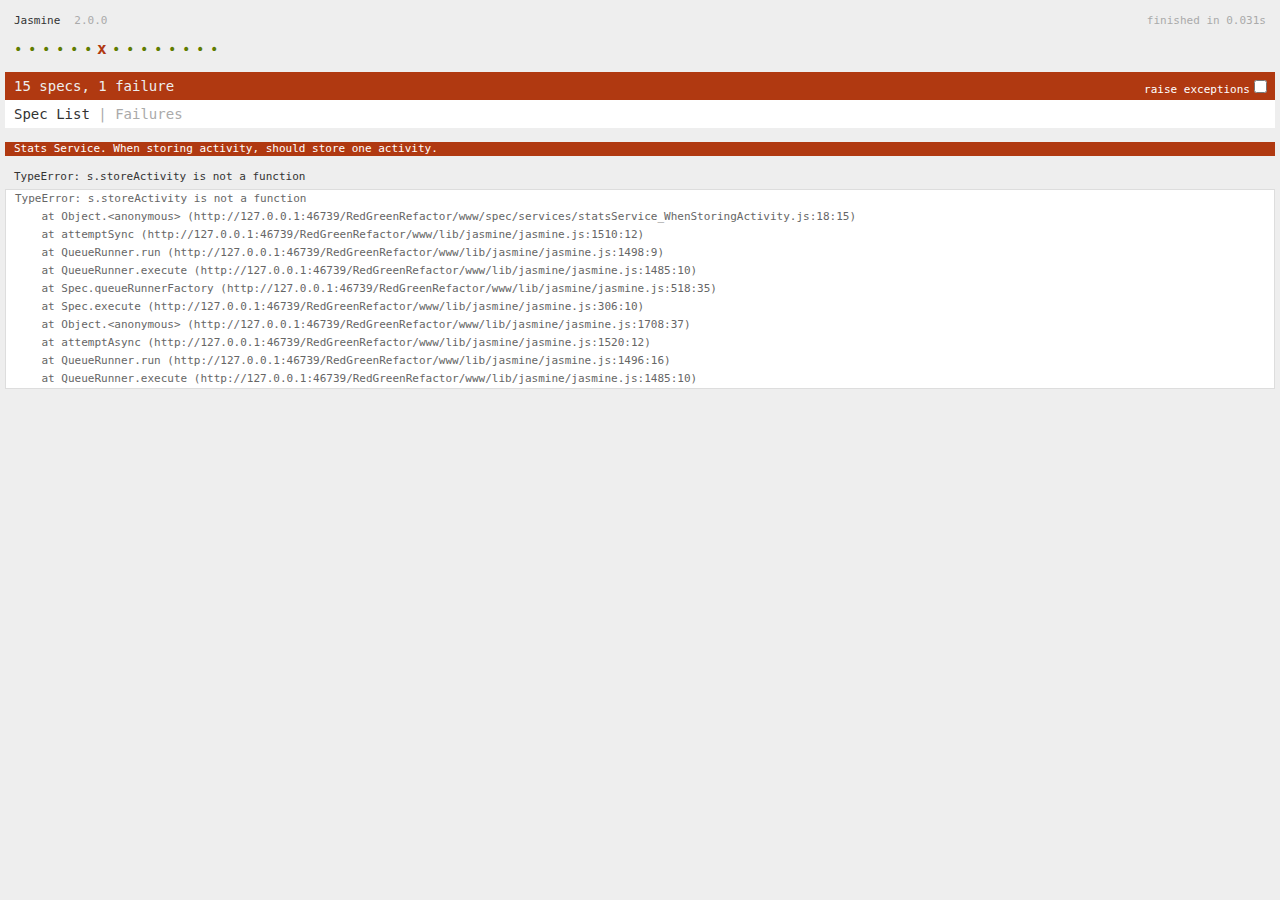
<file: RedGreenRefactor/www/spec/index.html>
﻿<!DOCTYPE html>
<html xmlns="http://www.w3.org/1999/xhtml">
<head>
    <meta http-equiv="Content-Type" content="text/html; charset=UTF-8" />
    <title>Jasmine Spec Runner v2.1.1</title>
    <!-- lib -->
    <script src="../lib/jquery/jquery-2.1.1.min.js"></script>
    <link href="../lib/jasmine/jasmine.css" rel="stylesheet" />
    <script src="../lib/jasmine/jasmine.js"></script>
    <script src="../lib/jasmine/jasmine-html.js"></script>
    <script src="../lib/jasmine/boot.js"></script>
    <script src="../lib/angular/angular.min.js"></script>
    <script src="../lib/angular/angular-route.min.js"></script>
    <script src="../lib/angular/angular-touch.min.js"></script>
    <script src="../lib/angular/angular-mocks.js"></script>
    <script src="../lib/fastclick/fastclick.js"></script>

    <!-- nvd charts -->
    <script src="../lib/nvd/d3.js"></script>
    <script src="../lib/nvd/nv.d3.js"></script>
    <script src="../lib/nvd/angularjs-nvd3-directives.min.js"></script>
    <link href="../lib/nvd/nv.d3.css" rel="stylesheet" />

    <!-- app -->
    <script src="../app/app.js"></script>
    <script src="../app/models/activity.js"></script>
    <script src="../app/controllers/bluePhaseCtrl.js"></script>
    <script src="../app/controllers/finishCtrl.js"></script>
    <script src="../app/controllers/greenPhaseCtrl.js"></script>
    <script src="../app/controllers/introCtrl.js"></script>
    <script src="../app/controllers/redPhaseCtrl.js"></script>
    <script src="../app/controllers/startCtrl.js"></script>
    <script src="../app/controllers/statsCtrl.js"></script>
    <script src="../app/filters/fixedLengthNumber.js"></script>
    <script src="../app/services/statsService.js"></script>
    <script src="../app/services/clockService.js"></script>

    <!-- spec -->
    <script src="models/activity_WhenInitialised.js"></script>
    <script src="services/statsService_WhenInitialised.js"></script>
    <script src="services/statsService_WhenStoringActivity.js"></script>
    <script src="services/statsService_WhenReporting.js"></script>
    <script src="services/statsService_WhenClearing.js"></script>
    <script src="services/clockService_WhenInitialised.js"></script>
</head>
<body>

</body>
</html>
</file>
<file: RedGreenRefactor/www/lib/jasmine/jasmine.css>
body { background-color: #eeeeee; padding: 0; margin: 5px; overflow-y: scroll; }

.html-reporter { font-size: 11px; font-family: Monaco, "Lucida Console", monospace; line-height: 14px; color: #333333; }
.html-reporter a { text-decoration: none; }
.html-reporter a:hover { text-decoration: underline; }
.html-reporter p, .html-reporter h1, .html-reporter h2, .html-reporter h3, .html-reporter h4, .html-reporter h5, .html-reporter h6 { margin: 0; line-height: 14px; }
.html-reporter .banner, .html-reporter .symbol-summary, .html-reporter .summary, .html-reporter .result-message, .html-reporter .spec .description, .html-reporter .spec-detail .description, .html-reporter .alert .bar, .html-reporter .stack-trace { padding-left: 9px; padding-right: 9px; }
.html-reporter .banner .version { margin-left: 14px; }
.html-reporter #jasmine_content { position: fixed; right: 100%; }
.html-reporter .version { color: #aaaaaa; }
.html-reporter .banner { margin-top: 14px; }
.html-reporter .duration { color: #aaaaaa; float: right; }
.html-reporter .symbol-summary { overflow: hidden; *zoom: 1; margin: 14px 0; }
.html-reporter .symbol-summary li { display: inline-block; height: 8px; width: 14px; font-size: 16px; }
.html-reporter .symbol-summary li.passed { font-size: 14px; }
.html-reporter .symbol-summary li.passed:before { color: #5e7d00; content: "\02022"; }
.html-reporter .symbol-summary li.failed { line-height: 9px; }
.html-reporter .symbol-summary li.failed:before { color: #b03911; content: "x"; font-weight: bold; margin-left: -1px; }
.html-reporter .symbol-summary li.disabled { font-size: 14px; }
.html-reporter .symbol-summary li.disabled:before { color: #bababa; content: "\02022"; }
.html-reporter .symbol-summary li.pending { line-height: 17px; }
.html-reporter .symbol-summary li.pending:before { color: #ba9d37; content: "*"; }
.html-reporter .exceptions { color: #fff; float: right; margin-top: 5px; margin-right: 5px; }
.html-reporter .bar { line-height: 28px; font-size: 14px; display: block; color: #eee; }
.html-reporter .bar.failed { background-color: #b03911; }
.html-reporter .bar.passed { background-color: #a6b779; }
.html-reporter .bar.skipped { background-color: #bababa; }
.html-reporter .bar.menu { background-color: #fff; color: #aaaaaa; }
.html-reporter .bar.menu a { color: #333333; }
.html-reporter .bar a { color: white; }
.html-reporter.spec-list .bar.menu.failure-list, .html-reporter.spec-list .results .failures { display: none; }
.html-reporter.failure-list .bar.menu.spec-list, .html-reporter.failure-list .summary { display: none; }
.html-reporter .running-alert { background-color: #666666; }
.html-reporter .results { margin-top: 14px; }
.html-reporter.showDetails .summaryMenuItem { font-weight: normal; text-decoration: inherit; }
.html-reporter.showDetails .summaryMenuItem:hover { text-decoration: underline; }
.html-reporter.showDetails .detailsMenuItem { font-weight: bold; text-decoration: underline; }
.html-reporter.showDetails .summary { display: none; }
.html-reporter.showDetails #details { display: block; }
.html-reporter .summaryMenuItem { font-weight: bold; text-decoration: underline; }
.html-reporter .summary { margin-top: 14px; }
.html-reporter .summary ul { list-style-type: none; margin-left: 14px; padding-top: 0; padding-left: 0; }
.html-reporter .summary ul.suite { margin-top: 7px; margin-bottom: 7px; }
.html-reporter .summary li.passed a { color: #5e7d00; }
.html-reporter .summary li.failed a { color: #b03911; }
.html-reporter .summary li.pending a { color: #ba9d37; }
.html-reporter .description + .suite { margin-top: 0; }
.html-reporter .suite { margin-top: 14px; }
.html-reporter .suite a { color: #333333; }
.html-reporter .failures .spec-detail { margin-bottom: 28px; }
.html-reporter .failures .spec-detail .description { background-color: #b03911; }
.html-reporter .failures .spec-detail .description a { color: white; }
.html-reporter .result-message { padding-top: 14px; color: #333333; white-space: pre; }
.html-reporter .result-message span.result { display: block; }
.html-reporter .stack-trace { margin: 5px 0 0 0; max-height: 224px; overflow: auto; line-height: 18px; color: #666666; border: 1px solid #ddd; background: white; white-space: pre; }
</file>
<file: RedGreenRefactor/www/lib/nvd/nv.d3.css>
/********************
 * HTML CSS
 */


.chartWrap {
  margin: 0;
  padding: 0;
  overflow: hidden;
}

/********************
  Box shadow and border radius styling
*/
.nvtooltip.with-3d-shadow, .with-3d-shadow .nvtooltip {
  -moz-box-shadow: 0 5px 10px rgba(0,0,0,.2);
  -webkit-box-shadow: 0 5px 10px rgba(0,0,0,.2);
  box-shadow: 0 5px 10px rgba(0,0,0,.2);

  -webkit-border-radius: 6px;
  -moz-border-radius: 6px;
  border-radius: 6px;
}

/********************
 * TOOLTIP CSS
 */

.nvtooltip {
  position: absolute;
  background-color: rgba(255,255,255,1.0);
  padding: 1px;
  border: 1px solid rgba(0,0,0,.2);
  z-index: 10000;

  font-family: Arial;
  font-size: 13px;
  text-align: left;
  pointer-events: none;

  white-space: nowrap;

  -webkit-touch-callout: none;
  -webkit-user-select: none;
  -khtml-user-select: none;
  -moz-user-select: none;
  -ms-user-select: none;
  user-select: none;
}

/*Give tooltips that old fade in transition by
    putting a "with-transitions" class on the container div.
*/
.nvtooltip.with-transitions, .with-transitions .nvtooltip {
  transition: opacity 250ms linear;
  -moz-transition: opacity 250ms linear;
  -webkit-transition: opacity 250ms linear;

  transition-delay: 250ms;
  -moz-transition-delay: 250ms;
  -webkit-transition-delay: 250ms;
}

.nvtooltip.x-nvtooltip,
.nvtooltip.y-nvtooltip {
  padding: 8px;
}

.nvtooltip h3 {
  margin: 0;
  padding: 4px 14px;
  line-height: 18px;
  font-weight: normal;
  background-color: rgba(247,247,247,0.75);
  text-align: center;

  border-bottom: 1px solid #ebebeb;

  -webkit-border-radius: 5px 5px 0 0;
  -moz-border-radius: 5px 5px 0 0;
  border-radius: 5px 5px 0 0;
}

.nvtooltip p {
  margin: 0;
  padding: 5px 14px;
  text-align: center;
}

.nvtooltip span {
  display: inline-block;
  margin: 2px 0;
}

.nvtooltip table {
  margin: 6px;
  border-spacing:0;
}


.nvtooltip table td {
  padding: 2px 9px 2px 0;
  vertical-align: middle;
}

.nvtooltip table td.key {
  font-weight:normal;
}
.nvtooltip table td.value {
  text-align: right;
  font-weight: bold;
}

.nvtooltip table tr.highlight td {
  padding: 1px 9px 1px 0;
  border-bottom-style: solid;
  border-bottom-width: 1px;
  border-top-style: solid;
  border-top-width: 1px;
}

.nvtooltip table td.legend-color-guide div {
  width: 8px;
  height: 8px;
  vertical-align: middle;
}

.nvtooltip .footer {
  padding: 3px;
  text-align: center;
}


.nvtooltip-pending-removal {
  position: absolute;
  pointer-events: none;
}


/********************
 * SVG CSS
 */


svg {
  -webkit-touch-callout: none;
  -webkit-user-select: none;
  -khtml-user-select: none;
  -moz-user-select: none;
  -ms-user-select: none;
  user-select: none;
  /* Trying to get SVG to act like a greedy block in all browsers */
  display: block;
  width:100%;
  height:100%;
}


svg text {
  font: normal 12px Arial;
}

svg .title {
 font: bold 14px Arial;
}

.nvd3 .nv-background {
  fill: white;
  fill-opacity: 0;
  /*
  pointer-events: none;
  */
}

.nvd3.nv-noData {
  font-size: 18px;
  font-weight: bold;
}


/**********
*  Brush
*/

.nv-brush .extent {
  fill-opacity: .125;
  shape-rendering: crispEdges;
}



/**********
*  Legend
*/

.nvd3 .nv-legend .nv-series {
  cursor: pointer;
}

.nvd3 .nv-legend .disabled circle {
  fill-opacity: 0;
}



/**********
*  Axes
*/
.nvd3 .nv-axis {
  pointer-events:none;
}

.nvd3 .nv-axis path {
  fill: none;
  stroke: #000;
  stroke-opacity: .75;
  shape-rendering: crispEdges;
}

.nvd3 .nv-axis path.domain {
  stroke-opacity: .75;
}

.nvd3 .nv-axis.nv-x path.domain {
  stroke-opacity: 0;
}

.nvd3 .nv-axis line {
  fill: none;
  stroke: #e5e5e5;
  shape-rendering: crispEdges;
}

.nvd3 .nv-axis .zero line,
/*this selector may not be necessary*/ .nvd3 .nv-axis line.zero {
  stroke-opacity: .75;
}

.nvd3 .nv-axis .nv-axisMaxMin text {
  font-weight: bold;
}

.nvd3 .x  .nv-axis .nv-axisMaxMin text,
.nvd3 .x2 .nv-axis .nv-axisMaxMin text,
.nvd3 .x3 .nv-axis .nv-axisMaxMin text {
  text-anchor: middle
}



/**********
*  Brush
*/

.nv-brush .resize path {
  fill: #eee;
  stroke: #666;
}



/**********
*  Bars
*/

.nvd3 .nv-bars .negative rect {
    zfill: brown;
}

.nvd3 .nv-bars rect {
  zfill: steelblue;
  fill-opacity: .75;

  transition: fill-opacity 250ms linear;
  -moz-transition: fill-opacity 250ms linear;
  -webkit-transition: fill-opacity 250ms linear;
}

.nvd3 .nv-bars rect.hover {
  fill-opacity: 1;
}

.nvd3 .nv-bars .hover rect {
  fill: lightblue;
}

.nvd3 .nv-bars text {
  fill: rgba(0,0,0,0);
}

.nvd3 .nv-bars .hover text {
  fill: rgba(0,0,0,1);
}


/**********
*  Bars
*/

.nvd3 .nv-multibar .nv-groups rect,
.nvd3 .nv-multibarHorizontal .nv-groups rect,
.nvd3 .nv-discretebar .nv-groups rect {
  stroke-opacity: 0;

  transition: fill-opacity 250ms linear;
  -moz-transition: fill-opacity 250ms linear;
  -webkit-transition: fill-opacity 250ms linear;
}

.nvd3 .nv-multibar .nv-groups rect:hover,
.nvd3 .nv-multibarHorizontal .nv-groups rect:hover,
.nvd3 .nv-discretebar .nv-groups rect:hover {
  fill-opacity: 1;
}

.nvd3 .nv-discretebar .nv-groups text,
.nvd3 .nv-multibarHorizontal .nv-groups text {
  font-weight: bold;
  fill: rgba(0,0,0,1);
  stroke: rgba(0,0,0,0);
}

/***********
*  Pie Chart
*/

.nvd3.nv-pie path {
  stroke-opacity: 0;
  transition: fill-opacity 250ms linear, stroke-width 250ms linear, stroke-opacity 250ms linear;
  -moz-transition: fill-opacity 250ms linear, stroke-width 250ms linear, stroke-opacity 250ms linear;
  -webkit-transition: fill-opacity 250ms linear, stroke-width 250ms linear, stroke-opacity 250ms linear;

}

.nvd3.nv-pie .nv-slice text {
  stroke: #000;
  stroke-width: 0;
}

.nvd3.nv-pie path {
  stroke: #fff;
  stroke-width: 1px;
  stroke-opacity: 1;
}

.nvd3.nv-pie .hover path {
  fill-opacity: .7;
}
.nvd3.nv-pie .nv-label {
  pointer-events: none;
}
.nvd3.nv-pie .nv-label rect {
  fill-opacity: 0;
  stroke-opacity: 0;
}

/**********
* Lines
*/

.nvd3 .nv-groups path.nv-line {
  fill: none;
  stroke-width: 1.5px;
  /*
  stroke-linecap: round;
  shape-rendering: geometricPrecision;

  transition: stroke-width 250ms linear;
  -moz-transition: stroke-width 250ms linear;
  -webkit-transition: stroke-width 250ms linear;

  transition-delay: 250ms
  -moz-transition-delay: 250ms;
  -webkit-transition-delay: 250ms;
  */
}

.nvd3 .nv-groups path.nv-line.nv-thin-line {
  stroke-width: 1px;
}


.nvd3 .nv-groups path.nv-area {
  stroke: none;
  /*
  stroke-linecap: round;
  shape-rendering: geometricPrecision;

  stroke-width: 2.5px;
  transition: stroke-width 250ms linear;
  -moz-transition: stroke-width 250ms linear;
  -webkit-transition: stroke-width 250ms linear;

  transition-delay: 250ms
  -moz-transition-delay: 250ms;
  -webkit-transition-delay: 250ms;
  */
}

.nvd3 .nv-line.hover path {
  stroke-width: 6px;
}

/*
.nvd3.scatter .groups .point {
  fill-opacity: 0.1;
  stroke-opacity: 0.1;
}
  */

.nvd3.nv-line .nvd3.nv-scatter .nv-groups .nv-point {
  fill-opacity: 0;
  stroke-opacity: 0;
}

.nvd3.nv-scatter.nv-single-point .nv-groups .nv-point {
  fill-opacity: .5 !important;
  stroke-opacity: .5 !important;
}


.with-transitions .nvd3 .nv-groups .nv-point {
  transition: stroke-width 250ms linear, stroke-opacity 250ms linear;
  -moz-transition: stroke-width 250ms linear, stroke-opacity 250ms linear;
  -webkit-transition: stroke-width 250ms linear, stroke-opacity 250ms linear;

}

.nvd3.nv-scatter .nv-groups .nv-point.hover,
.nvd3 .nv-groups .nv-point.hover {
  stroke-width: 7px;
  fill-opacity: .95 !important;
  stroke-opacity: .95 !important;
}


.nvd3 .nv-point-paths path {
  stroke: #aaa;
  stroke-opacity: 0;
  fill: #eee;
  fill-opacity: 0;
}



.nvd3 .nv-indexLine {
  cursor: ew-resize;
}


/**********
* Distribution
*/

.nvd3 .nv-distribution {
  pointer-events: none;
}



/**********
*  Scatter
*/

/* **Attempting to remove this for useVoronoi(false), need to see if it's required anywhere
.nvd3 .nv-groups .nv-point {
  pointer-events: none;
}
*/

.nvd3 .nv-groups .nv-point.hover {
  stroke-width: 20px;
  stroke-opacity: .5;
}

.nvd3 .nv-scatter .nv-point.hover {
  fill-opacity: 1;
}

/*
.nv-group.hover .nv-point {
  fill-opacity: 1;
}
*/


/**********
*  Stacked Area
*/

.nvd3.nv-stackedarea path.nv-area {
  fill-opacity: .7;
  /*
  stroke-opacity: .65;
  fill-opacity: 1;
  */
  stroke-opacity: 0;

  transition: fill-opacity 250ms linear, stroke-opacity 250ms linear;
  -moz-transition: fill-opacity 250ms linear, stroke-opacity 250ms linear;
  -webkit-transition: fill-opacity 250ms linear, stroke-opacity 250ms linear;

  /*
  transition-delay: 500ms;
  -moz-transition-delay: 500ms;
  -webkit-transition-delay: 500ms;
  */

}

.nvd3.nv-stackedarea path.nv-area.hover {
  fill-opacity: .9;
  /*
  stroke-opacity: .85;
  */
}
/*
.d3stackedarea .groups path {
  stroke-opacity: 0;
}
  */



.nvd3.nv-stackedarea .nv-groups .nv-point {
  stroke-opacity: 0;
  fill-opacity: 0;
}

/*
.nvd3.nv-stackedarea .nv-groups .nv-point.hover {
  stroke-width: 20px;
  stroke-opacity: .75;
  fill-opacity: 1;
}*/



/**********
*  Line Plus Bar
*/

.nvd3.nv-linePlusBar .nv-bar rect {
  fill-opacity: .75;
}

.nvd3.nv-linePlusBar .nv-bar rect:hover {
  fill-opacity: 1;
}


/**********
*  Bullet
*/

.nvd3.nv-bullet { font: 10px sans-serif; }
.nvd3.nv-bullet .nv-measure { fill-opacity: .8; }
.nvd3.nv-bullet .nv-measure:hover { fill-opacity: 1; }
.nvd3.nv-bullet .nv-marker { stroke: #000; stroke-width: 2px; }
.nvd3.nv-bullet .nv-markerTriangle { stroke: #000; fill: #fff; stroke-width: 1.5px; }
.nvd3.nv-bullet .nv-tick line { stroke: #666; stroke-width: .5px; }
.nvd3.nv-bullet .nv-range.nv-s0 { fill: #eee; }
.nvd3.nv-bullet .nv-range.nv-s1 { fill: #ddd; }
.nvd3.nv-bullet .nv-range.nv-s2 { fill: #ccc; }
.nvd3.nv-bullet .nv-title { font-size: 14px; font-weight: bold; }
.nvd3.nv-bullet .nv-subtitle { fill: #999; }


.nvd3.nv-bullet .nv-range {
  fill: #bababa;
  fill-opacity: .4;
}
.nvd3.nv-bullet .nv-range:hover {
  fill-opacity: .7;
}



/**********
* Sparkline
*/

.nvd3.nv-sparkline path {
  fill: none;
}

.nvd3.nv-sparklineplus g.nv-hoverValue {
  pointer-events: none;
}

.nvd3.nv-sparklineplus .nv-hoverValue line {
  stroke: #333;
  stroke-width: 1.5px;
 }

.nvd3.nv-sparklineplus,
.nvd3.nv-sparklineplus g {
  pointer-events: all;
}

.nvd3 .nv-hoverArea {
  fill-opacity: 0;
  stroke-opacity: 0;
}

.nvd3.nv-sparklineplus .nv-xValue,
.nvd3.nv-sparklineplus .nv-yValue {
  /*
  stroke: #666;
  */
  stroke-width: 0;
  font-size: .9em;
  font-weight: normal;
}

.nvd3.nv-sparklineplus .nv-yValue {
  stroke: #f66;
}

.nvd3.nv-sparklineplus .nv-maxValue {
  stroke: #2ca02c;
  fill: #2ca02c;
}

.nvd3.nv-sparklineplus .nv-minValue {
  stroke: #d62728;
  fill: #d62728;
}

.nvd3.nv-sparklineplus .nv-currentValue {
  /*
  stroke: #444;
  fill: #000;
  */
  font-weight: bold;
  font-size: 1.1em;
}

/**********
* historical stock
*/

.nvd3.nv-ohlcBar .nv-ticks .nv-tick {
  stroke-width: 2px;
}

.nvd3.nv-ohlcBar .nv-ticks .nv-tick.hover {
  stroke-width: 4px;
}

.nvd3.nv-ohlcBar .nv-ticks .nv-tick.positive {
 stroke: #2ca02c;
}

.nvd3.nv-ohlcBar .nv-ticks .nv-tick.negative {
 stroke: #d62728;
}

.nvd3.nv-historicalStockChart .nv-axis .nv-axislabel {
  font-weight: bold;
}

.nvd3.nv-historicalStockChart .nv-dragTarget {
  fill-opacity: 0;
  stroke: none;
  cursor: move;
}

.nvd3 .nv-brush .extent {
  /*
  cursor: ew-resize !important;
  */
  fill-opacity: 0 !important;
}

.nvd3 .nv-brushBackground rect {
  stroke: #000;
  stroke-width: .4;
  fill: #fff;
  fill-opacity: .7;
}



/**********
* Indented Tree
*/


/**
 * TODO: the following 3 selectors are based on classes used in the example.  I should either make them standard and leave them here, or move to a CSS file not included in the library
 */
.nvd3.nv-indentedtree .name {
  margin-left: 5px;
}

.nvd3.nv-indentedtree .clickable {
  color: #08C;
  cursor: pointer;
}

.nvd3.nv-indentedtree span.clickable:hover {
  color: #005580;
  text-decoration: underline;
}


.nvd3.nv-indentedtree .nv-childrenCount {
  display: inline-block;
  margin-left: 5px;
}

.nvd3.nv-indentedtree .nv-treeicon {
  cursor: pointer;
  /*
  cursor: n-resize;
  */
}

.nvd3.nv-indentedtree .nv-treeicon.nv-folded {
  cursor: pointer;
  /*
  cursor: s-resize;
  */
}

/**********
* Parallel Coordinates
*/

.nvd3 .background path {
  fill: none;
  stroke: #ccc;
  stroke-opacity: .4;
  shape-rendering: crispEdges;
}

.nvd3 .foreground path {
  fill: none;
  stroke: steelblue;
  stroke-opacity: .7;
}

.nvd3 .brush .extent {
  fill-opacity: .3;
  stroke: #fff;
  shape-rendering: crispEdges;
}

.nvd3 .axis line, .axis path {
  fill: none;
  stroke: #000;
  shape-rendering: crispEdges;
}

.nvd3 .axis text {
  text-shadow: 0 1px 0 #fff;
}

/****
Interactive Layer
*/
.nvd3 .nv-interactiveGuideLine {
  pointer-events:none;
}
.nvd3 line.nv-guideline {
  stroke: #ccc;
}
</file>
